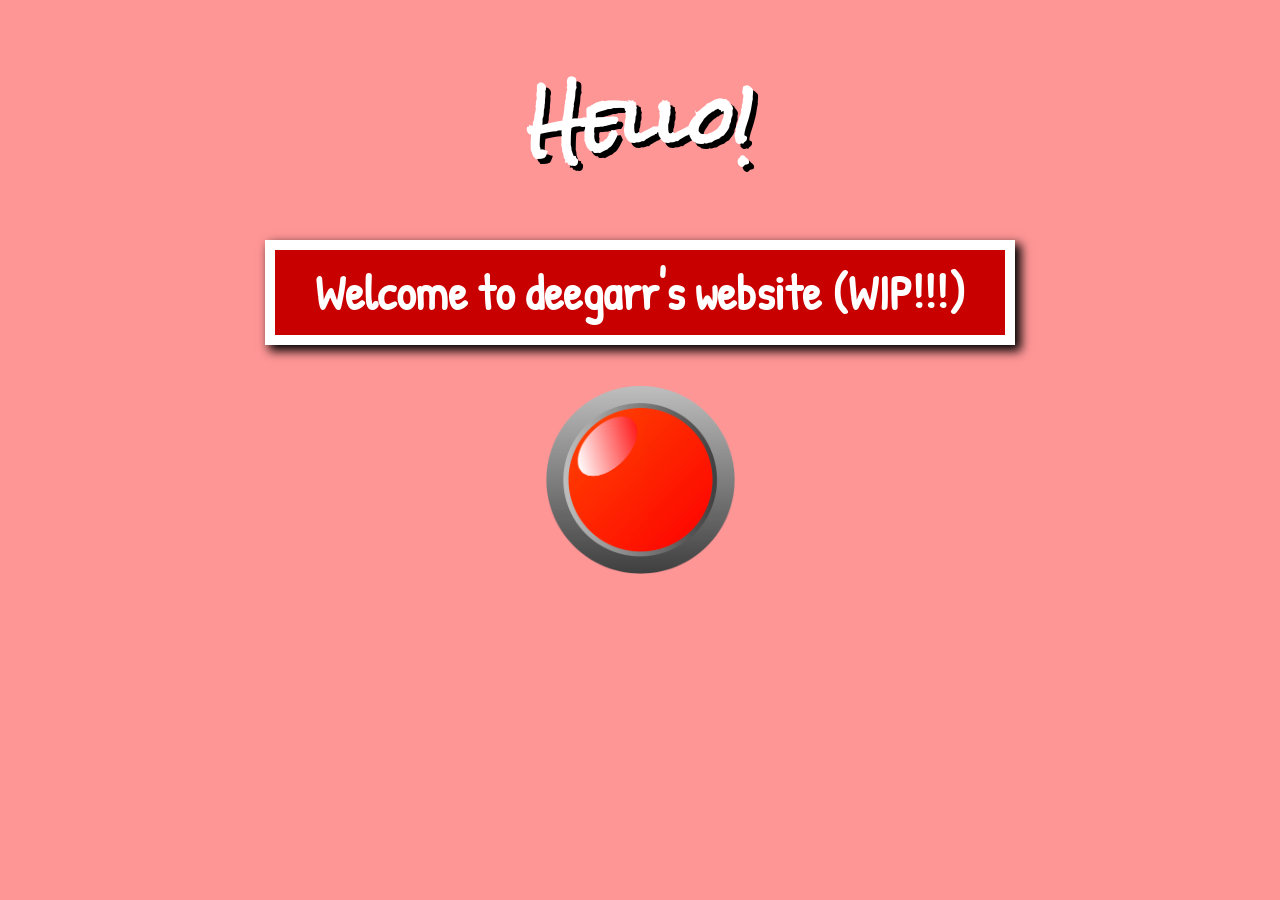
<file: index.html>
<!DOCTYPE html>
<html lang="en">
<head>
    <title>Hi Bro</title>
    <meta charset="utf-8">
    <link href="css/garcia.css" rel="stylesheet">
</head>
<body>

    <h1>Hello!</h1>
    <h2>Welcome to deegarr's website (WIP!!!)</h2>

    <a href="docs/petshop.html">
        <img src="img/button.png" class="center-block" width="15%">
    </a>

</body>
</html>
</file>
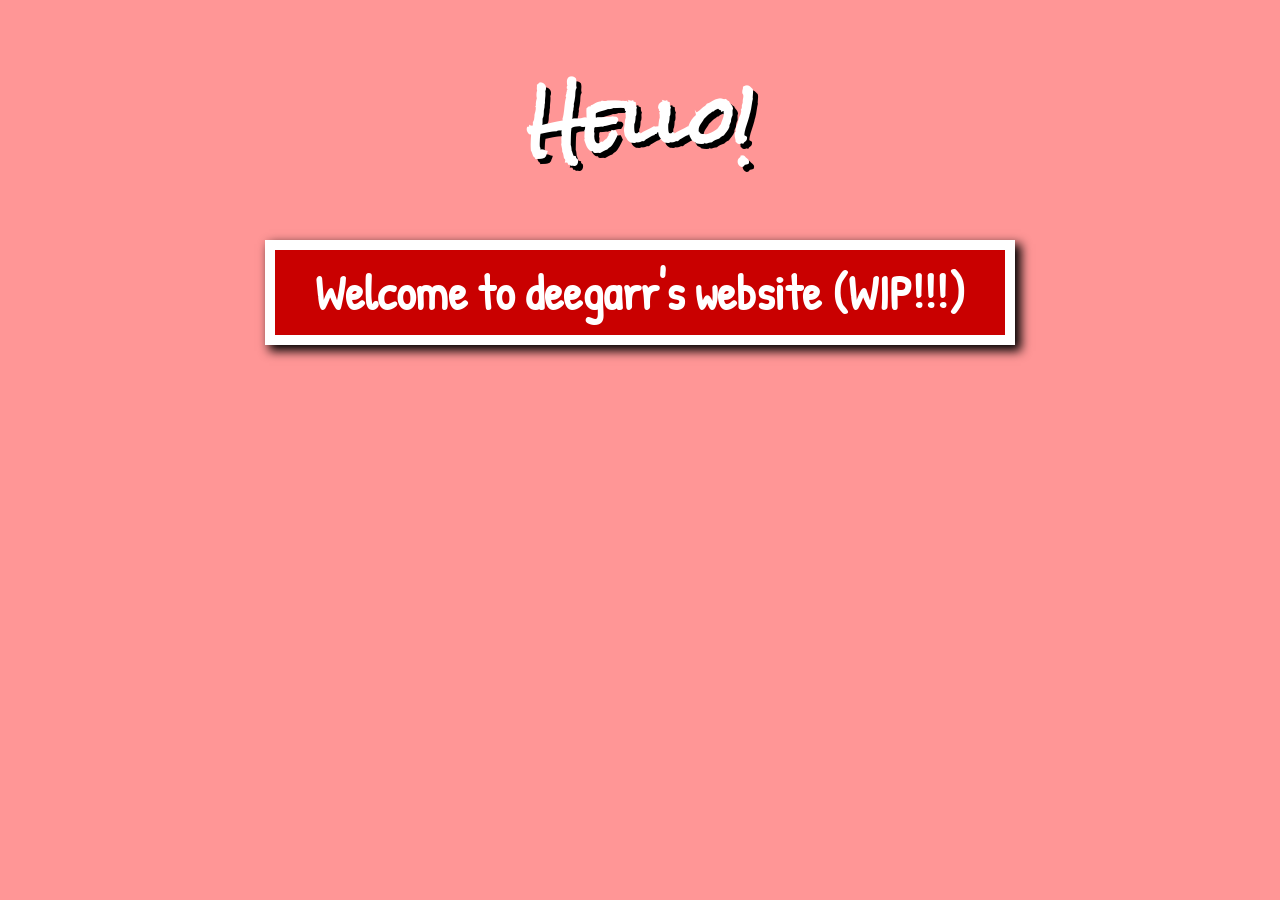
<file: docs/index.html>
<!DOCTYPE html>
<html lang="en">
<head>
    <title>Hi Bro</title>
    <meta charset="utf-8">
    <link href="../css/garcia.css" rel="stylesheet">
</head>
<body>

    <h1>Hello!</h1>
    <h2>Welcome to deegarr's website (WIP!!!)</h2>

</body>
</html>
</file>
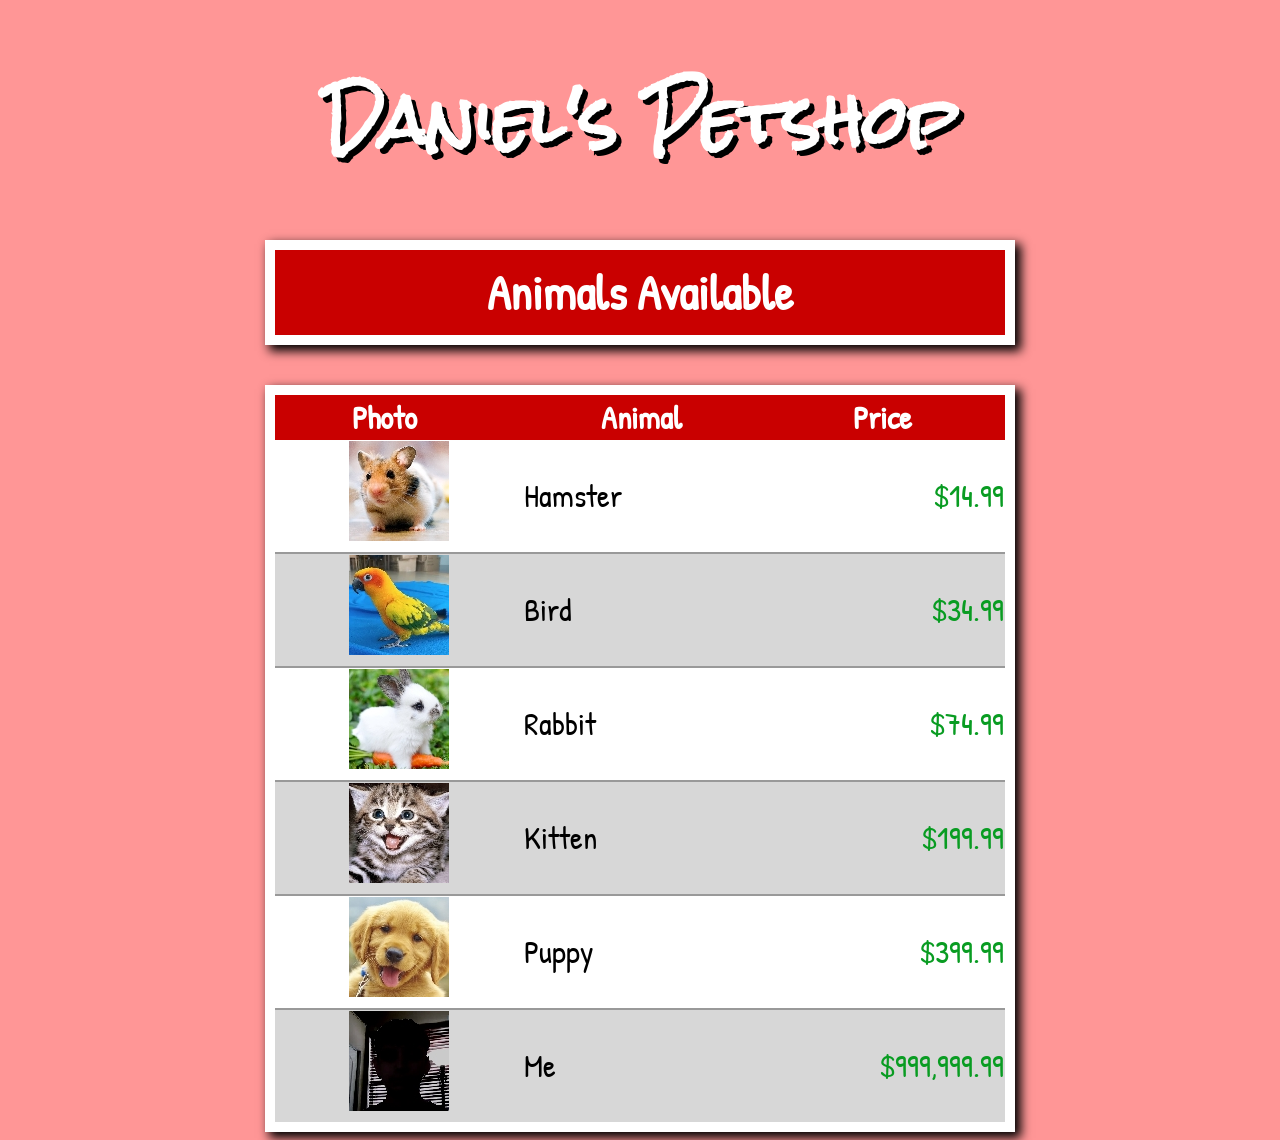
<file: petshop.html>
<!DOCTYPE html>
<html lang="en">
<head>
	<title>Daniel's Petshop</title>
    <meta charset="utf-8">
    <link href="css/garcia.css" rel="stylesheet">
</head>
<body>

    <h1>Daniel's Petshop</h1>
    <h2>Animals Available</h2>
    <table>
        <tr>
            <th>Photo</th>
            <th>Animal</th>
            <th>Price</th>
        </tr>
        <tr>
            <td class="img"><img src="img/hamster.jpg"></td>
            <td>Hamster</td>
            <td class="price">$14.99</td>
        </tr>
        <tr>
            <td class="img"><img src="img/bird.jpg"></td>
            <td>Bird</td>
            <td class="price">$34.99</td>
        </tr>
        <tr>
            <td class="img"><img src="img/rabbit.jpg"></td>
            <td>Rabbit</td>
            <td class="price">$74.99</td>
        </tr>
        <tr>
            <td class="img"><img src="img/kitten.jpg"></td>
            <td>Kitten</td>
            <td class="price">$199.99</td>
        </tr>
        <tr>
            <td class="img"><img src="img/puppy.jpg"></td>
            <td>Puppy</td>
            <td class="price">$399.99</td>
        </tr>
        <tr>
            <td class="img"><img src="img/me.jpg"></td>
            <td>Me</td>
            <td class="price">$999,999.99</td>
        </tr>
    </table>
    
    
    
</body>
</html>
</file>
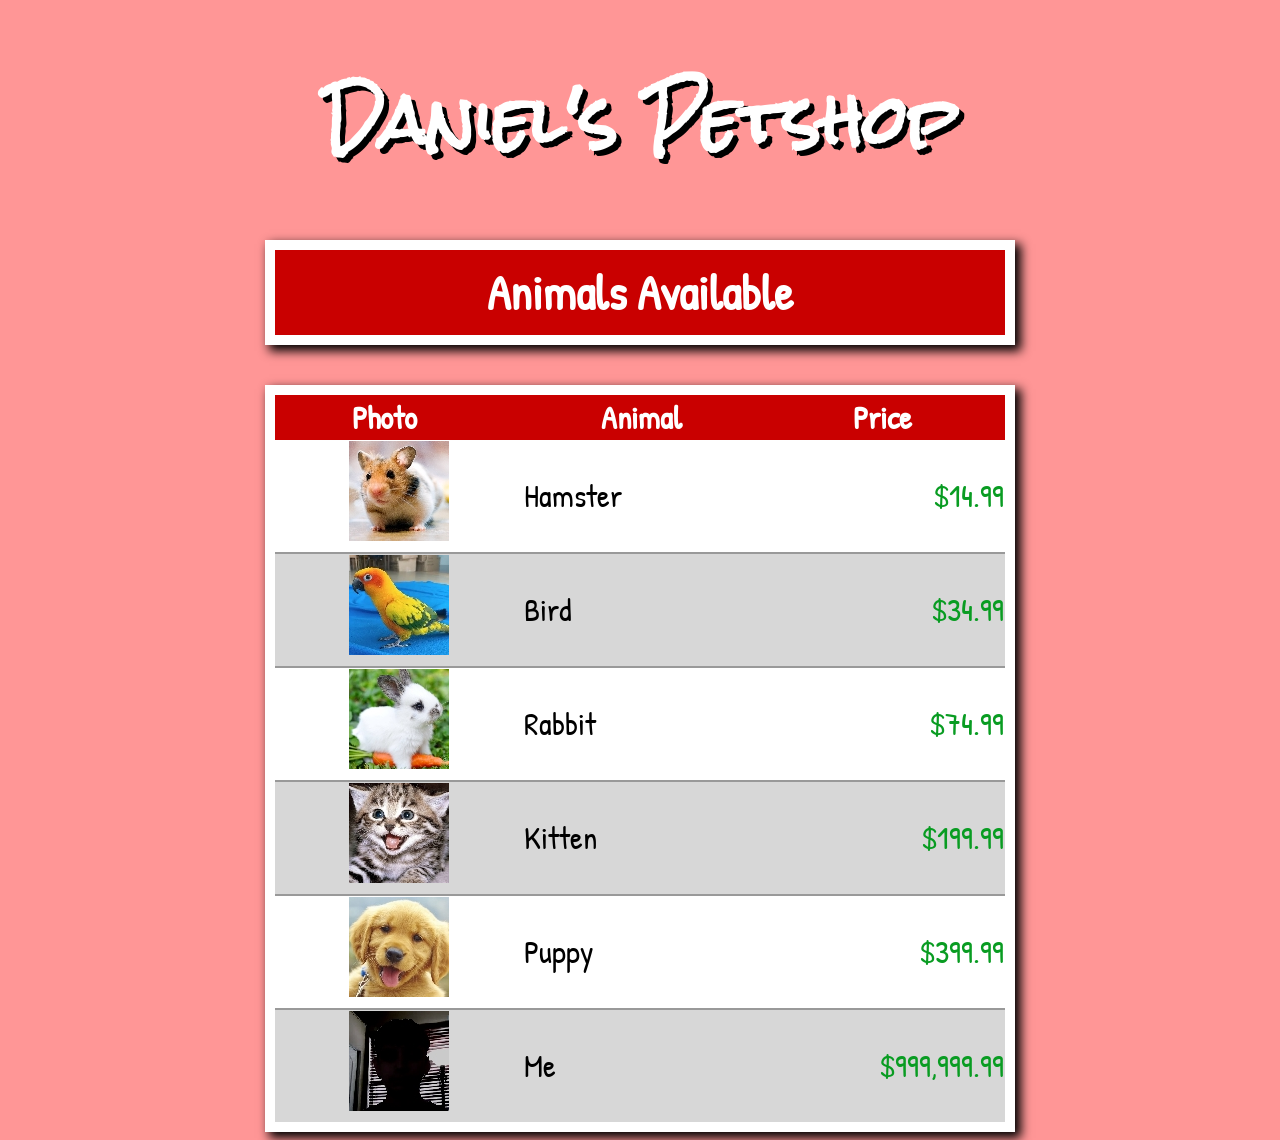
<file: docs/petshop.html>
<!DOCTYPE html>
<html lang="en">
<head>
	<title>Daniel's Petshop</title>
    <meta charset="utf-8">
    <link href="../css/garcia.css" rel="stylesheet">
</head>
<body>

    <h1>Daniel's Petshop</h1>
    <h2>Animals Available</h2>
    <table>
        <tr>
            <th>Photo</th>
            <th>Animal</th>
            <th>Price</th>
        </tr>
        <tr>
            <td class="img"><img src="../img/hamster.jpg"></td>
            <td>Hamster</td>
            <td class="price">$14.99</td>
        </tr>
        <tr>
            <td class="img"><img src="../img/bird.jpg"></td>
            <td>Bird</td>
            <td class="price">$34.99</td>
        </tr>
        <tr>
            <td class="img"><img src="../img/rabbit.jpg"></td>
            <td>Rabbit</td>
            <td class="price">$74.99</td>
        </tr>
        <tr>
            <td class="img"><img src="../img/kitten.jpg"></td>
            <td>Kitten</td>
            <td class="price">$199.99</td>
        </tr>
        <tr>
            <td class="img"><img src="../img/puppy.jpg"></td>
            <td>Puppy</td>
            <td class="price">$399.99</td>
        </tr>
        <tr>
            <td class="img"><img src="../img/me.jpg"></td>
            <td>Me</td>
            <td class="price">$999,999.99</td>
        </tr>
    </table>



</body>
</html>
</file>
<file: css/garcia.css>
@import url('https://fonts.googleapis.com/css2?family=Rock+Salt&display=swap');
@import url('https://fonts.googleapis.com/css2?family=Patrick+Hand&display=swap');


* {
    cursor: url(../img/cursor.png), auto;
    box-sizing: border-box;
}
h1 {
    font-family: 'Rock Salt', cursive;
    width: 750px;
    text-align: center;
    margin-left: auto;
    margin-right: auto;
    color: white;
    text-shadow: 5px 5px black;
}
body {
    font-size: 200%;
    font-family: 'Patrick Hand', cursive;
    background-color: #ff9696;
}
h2 {
    width: 750px;
    margin-left: auto;
    margin-right: auto;
    text-align: center;
    padding: 10px;
    border: 10px solid white;
    color: white;
    background-color: #c90000;
    box-shadow: 5px 5px 10px 1px black;
}
table {
    width: 750px;
    margin-left: auto;
    margin-right: auto;
    border: 10px solid white;
    background-color: white;
    border-collapse: collapse;
    box-shadow: 5px 5px 10px 1px black;
}
th {
    background-color: #c90000;
    color: white;
    padding-right: 30px;
}
tr:nth-child(odd) td{
    background-color: #D7D7D7;
    border-top: 2px solid #999999;
    border-bottom: 2px solid #999999;
}
tr:hover td {
    background-color: #B7B7B7;
    border-top: 2px solid #707070;
    border-bottom: 2px solid #707070;
    color: white;
}
.price {
    width: 30%;
    text-align: right;
    color: #099c22;
}
tr:hover img {
    border: 3px solid white;
    border-radius: 10px;
    width: 50%;
}
.img {
    text-align: center;
}
.center-block {
    display: block;
    margin-left: auto;
    margin-right: auto;
    max-width: 100%;
    height: auto;
}
</file>
